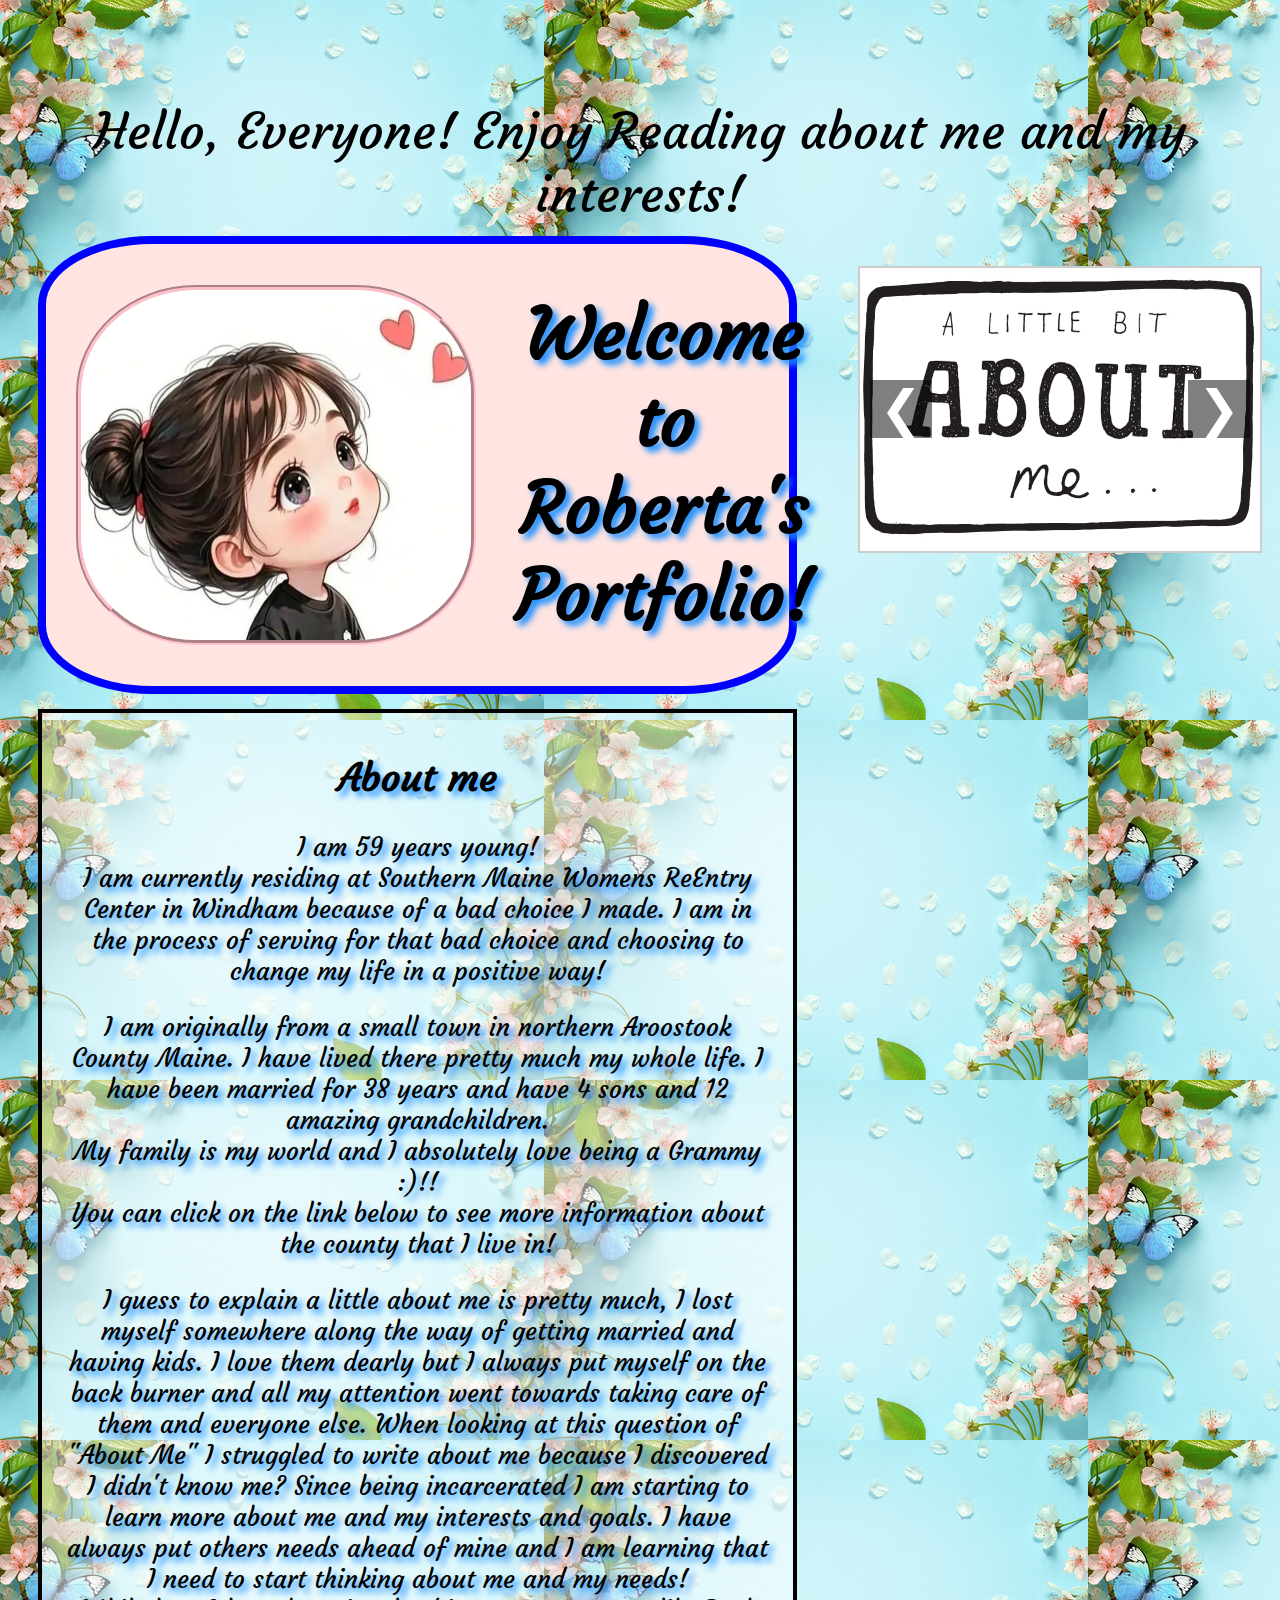
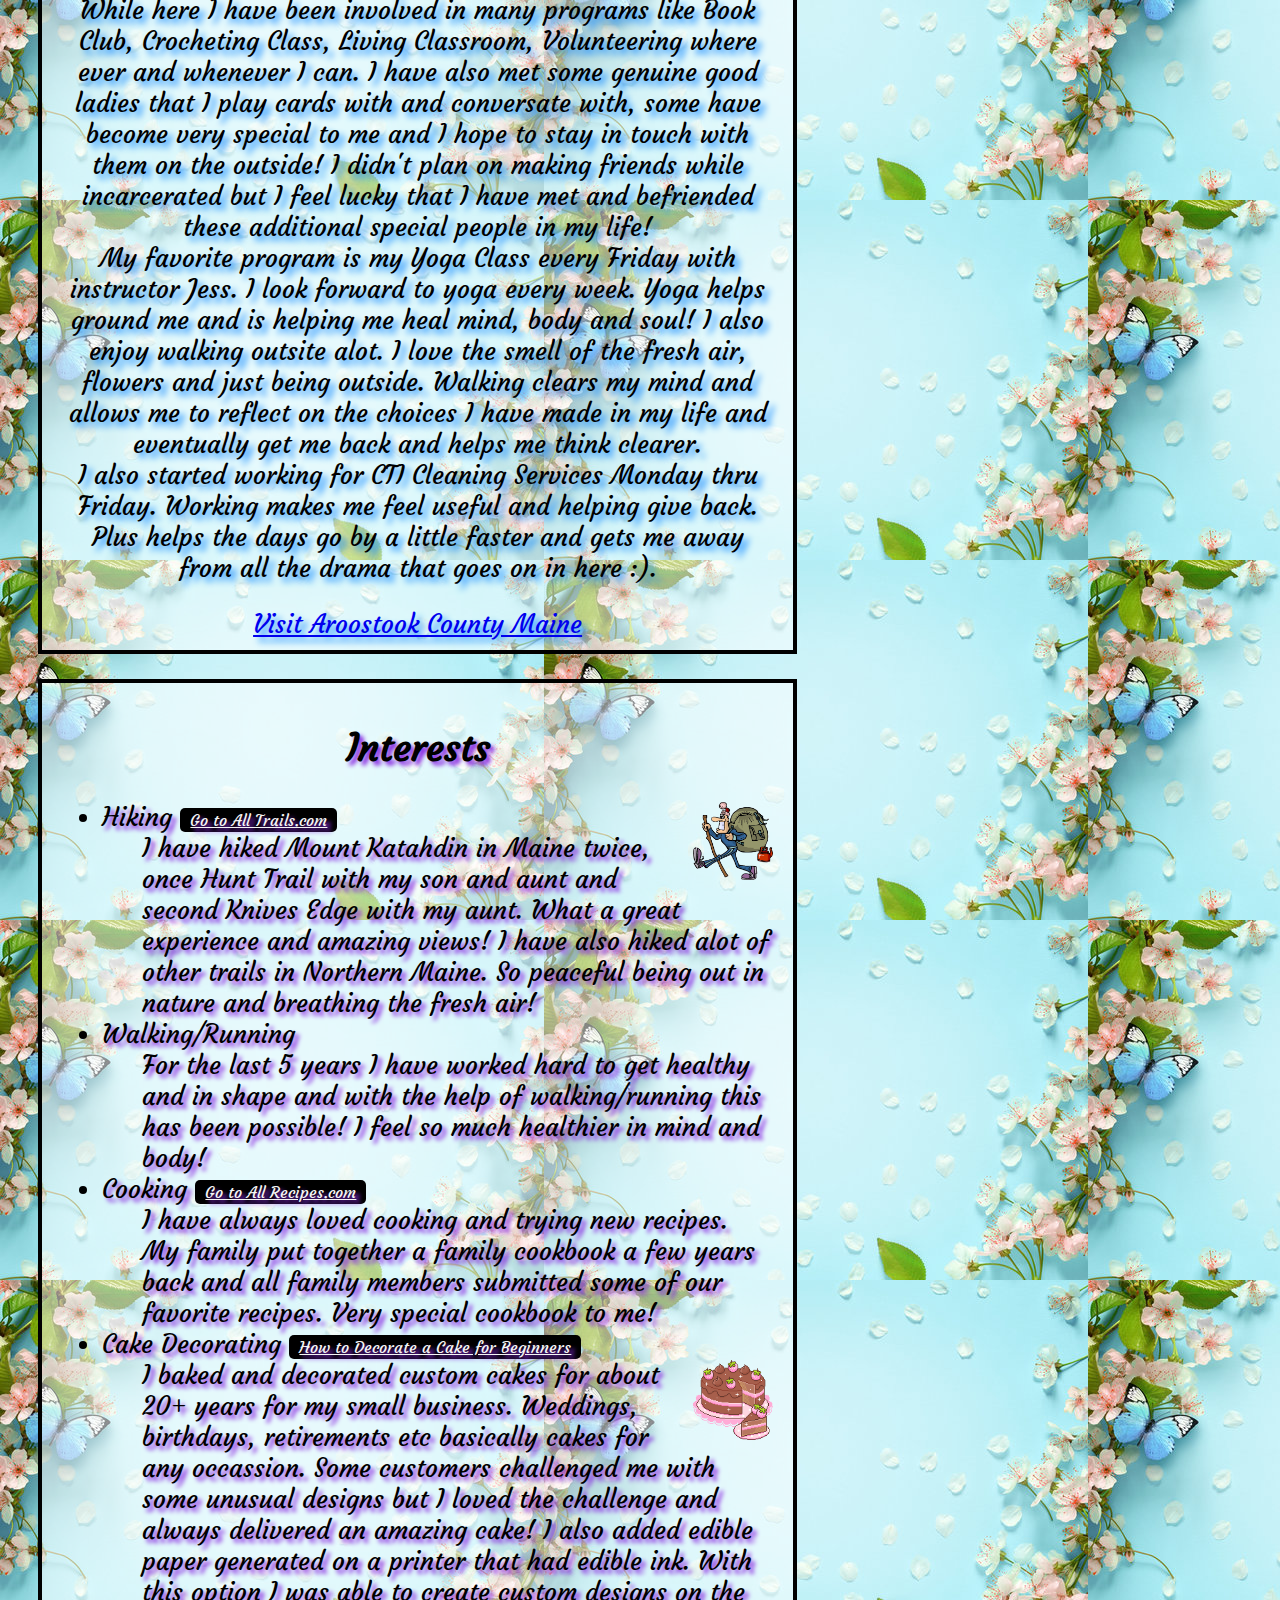
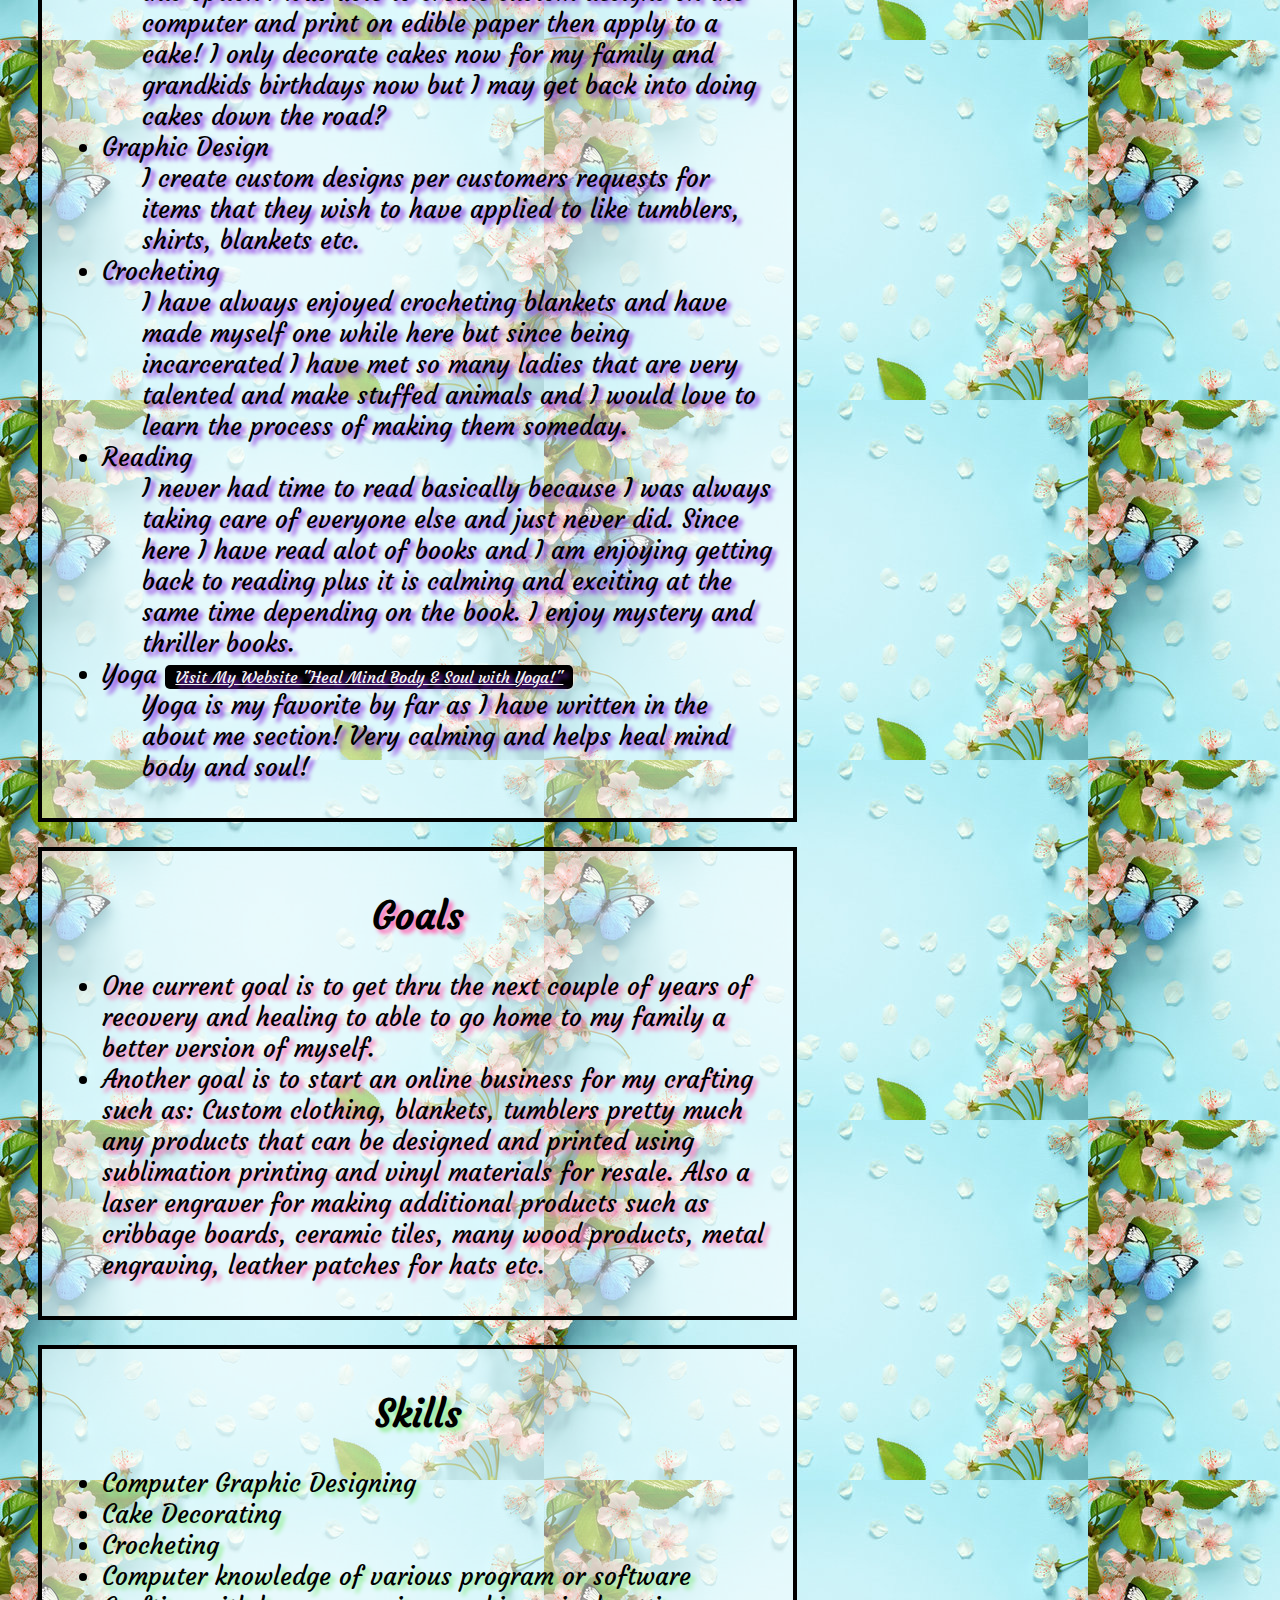
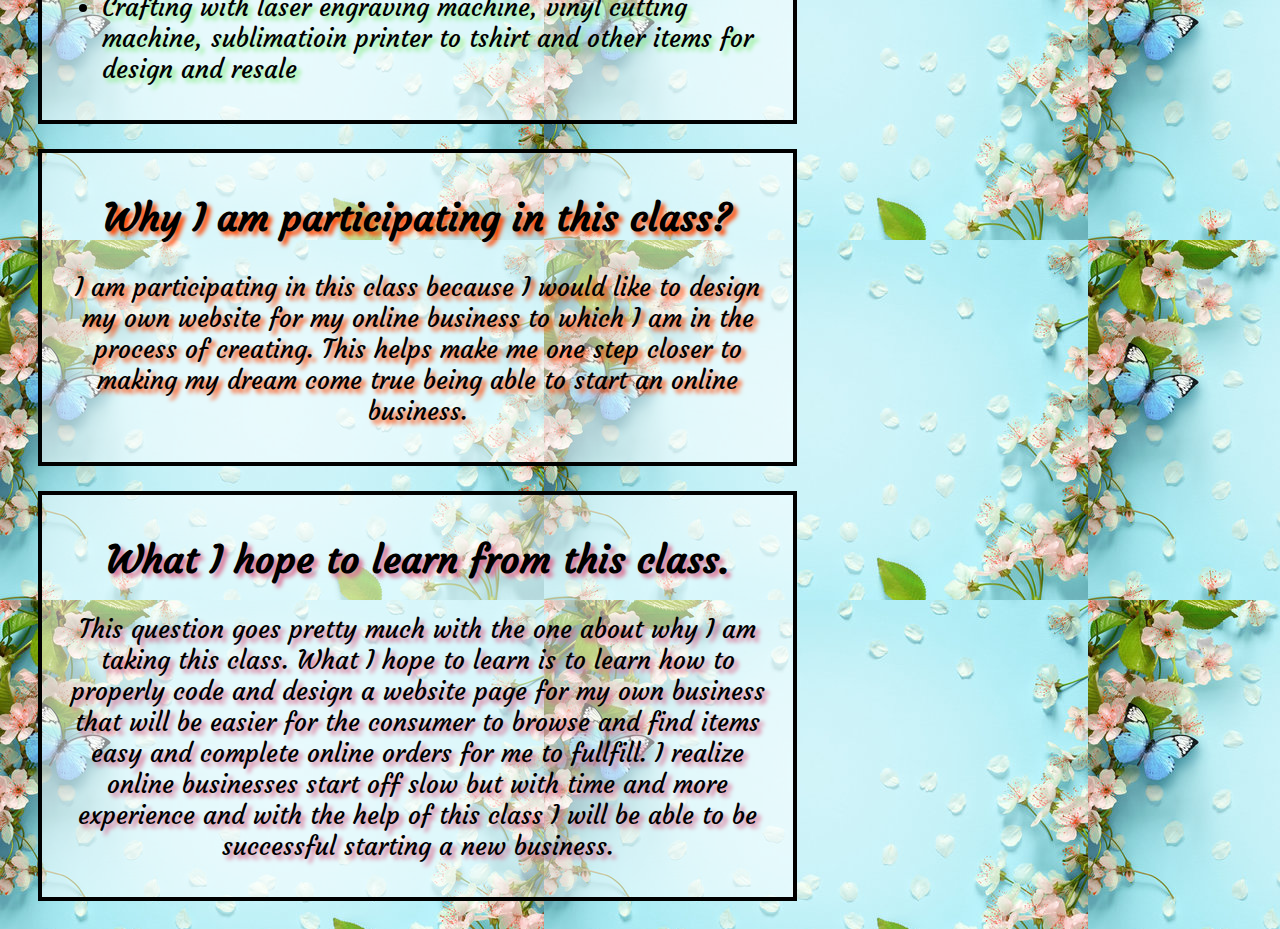
<file: Portfolio Folder/indexp.html>
<!DOCTYPE html>
<html>
<head>
	
	<meta charset="utf-8">
	<meta name="viewport" content="width=device-width, initial-scale=1">

	<link rel="stylesheet"
          href="https://fonts.googleapis.com/css?family=Courgette">

	<title>Roberta's Site</title>
	
	<link rel="stylesheet" href="stylep.css" />
	
<head>
  <meta charset="UTF-8">
  <title>Fade In and Out</title>
  <style>
    .fade-text {
      font-size: 2em;
      animation: fadeInOut 4s infinite;
      text-align: center;
      margin-top: 100px;
    }

    @keyframes fadeInOut {
      0%, 100% {
        opacity: 0;
      }
      50% {
        opacity: 1;
      }

  </style>
</head>
<body>

  <div class="fade-text">Hello, Everyone! Enjoy Reading about me and my interests!</div>

</body>


</head>
<body class="background">


<style>
      body {
        font-family: 'Courgette', serif;
        font-size: 25px;
      }
 </style>
	<body>

<div class="carousel-heading-container">		
  <div class="carousel">
  	<div class="carousel-images">
    	<img src="image/aboutme.jpg" alt="Slide 1" class="active">
   	 	<img src="image/family.jpg" alt="Slide 2">
			<img src="image/family2.jpg" alt="Slide 3">
   	 	<img src="image/grammy.jpg" alt="Slide 4">
   	 	<img src="image/walkingbenefits.jpg" alt="Slide 5">
    	<img src="image/yogabenefits.jpg" alt="Slide 6">
    	<img src="image/knivesedge.png" alt="Slide 7">
    	<img src="image/katahdin.jpg" alt="Slide 8">
    	<img src="image/katahdin2.jpg" alt="Slide 9">
    	<img src="image/crochet.jpg" alt="Slide 10">
    	<img src="image/tumbler.jpg" alt="Slide 11">
    	<img src="image/blanket.jpg" alt="Slide 12">


  </div>
  <button class="prev">&#10094;</button>
  <button class="next">&#10095;</button>
</div>

<script>
    document.addEventListener('DOMContentLoaded', function () {
      const images = document.querySelectorAll('.carousel-images img');
      const prevBtn = document.querySelector('.carousel .prev');
      const nextBtn = document.querySelector('.carousel .next');

      let currentIndex = 0;

      function showImage(index) {
        images.forEach(img => img.classList.remove('active'));
        images[index].classList.add('active');
      }

      prevBtn.addEventListener('click', () => {
        currentIndex = (currentIndex - 1 + images.length) % images.length;
        showImage(currentIndex);
      });

      nextBtn.addEventListener('click', () => {
        currentIndex = (currentIndex + 1) % images.length;
        showImage(currentIndex);
      });
    });
  </script> 
   	

		<main>

			<div class="roberta">
				<div class="container">
					<img src="image/girl.jpg?text=Main+Image" class="main-image" alt="Main image">
					
					<center>
						<h1>Welcome to<br>
						Roberta's Portfolio!</h1>
					</center>
				
					<img class="gif3" src="animated-butterfly-image-0208.gif" alt="Animated Gif">
				</div>	

				<div class="boxes">

					<section class="aboutme">
						<h2>About me</h2>
						<p>
							I am 59 years young!<br>
						I am currently residing at Southern Maine Womens ReEntry Center in Windham because of a bad choice I made. I am in the process of serving for that bad choice and choosing to change my life in a positive way!<br>
						<p>I am originally from a small town in northern Aroostook County Maine. I have lived there pretty much my whole life.  I have been married for 38 years and have 4 sons and 12 amazing grandchildren.<br> My family is my world and I absolutely love being a Grammy :)!!<br> You can click on the link below to see more information about the county that I live in!</p>
						I guess to explain a little about me is pretty much, I lost myself somewhere along the way of getting married and having kids.  I love them dearly but I always put myself on the back burner and all my attention went towards taking care of them and everyone else.  When looking at this question of "About Me" I struggled to write about me because I discovered I didn't know me? Since being incarcerated I am starting to learn more about me and my interests and goals. I have always put others needs ahead of mine and I am learning that I need to start thinking about me and my needs!<br> 
						While here I have been involved in many programs like Book Club, Crocheting Class, Living Classroom, Volunteering where ever and whenever I can. I have also met some genuine good ladies that I play cards with and conversate with, some have become very special to me and I hope to stay in touch with them on the outside! I didn't plan on making friends while incarcerated but I feel lucky that I have met and befriended these additional special people in my life!
						<br>My favorite program is my Yoga Class every Friday with instructor Jess. I look forward to yoga every week. Yoga helps ground me and is helping me heal mind, body and soul! I also enjoy walking outsite alot. I love the smell of the fresh air, flowers and just being outside. Walking clears my mind and allows me to reflect on the choices I have made in my life and eventually get me back and helps me think clearer.<br>
						I also started working for CTI Cleaning Services Monday thru Friday. Working makes me feel useful and helping give back. Plus helps the days go by a little faster and gets me away from all the drama that goes on in here :).<br></p>
					 	
						<a href="https://visitmaine.com/places-to-go/aroostook-county/">Visit Aroostook County Maine</a>
						
					</section>

					<section class="interests">
						<center>
						<h2>Interests</h2></center>
						<ul>
							<img class="gif2" src="animated-hiking-image-0006.gif" alt="Animated Gif">
							<li>Hiking
								<a href="https://www.alltrails.com" class="my-button">Go to All Trails.com</a></li>
									<ul style="list-style-type:none;">
										<li>I have hiked Mount Katahdin in Maine twice, once Hunt Trail with my son and aunt and second Knives Edge with my aunt. What a great experience and amazing views! I have also hiked alot of other trails in Northern Maine. So peaceful being out in nature and breathing the fresh air!</li>
									</ul>
							<li>Walking/Running</li>
								<ul style="list-style-type:none;">
									<li>For the last 5 years I have worked hard to get healthy and in shape and with the help of walking/running this has been possible! I feel so much healthier in mind and body!</li>
								</ul>
							<li>Cooking
								<a href="https://www.allrecipes.com" class="my-button">Go to All Recipes.com</a></li>
								<ul style="list-style-type:none;">
									<li>I have always loved cooking and trying new recipes. My family put together a family cookbook a few years back and all family members submitted some of our favorite recipes. Very special cookbook to me!</li>
								</ul>
							<li>Cake Decorating
								<a href="https://www.sugarspunrun.com/how-to-decorate-cake-beginners/" class="my-button">How to Decorate a Cake for Beginners</a></li>
								<img class="gif" src="animated-cake-image-0057.gif" alt="Animated Gif">
								<ul style="list-style-type:none;">
									<li>I baked and decorated custom cakes for about 20+ years for my small business. Weddings, birthdays, retirements etc basically cakes for any occassion. Some customers challenged me with some unusual designs but I loved the challenge and always delivered an amazing cake! I also added edible paper generated on a printer that had edible ink. With this option I was able to create custom designs on the computer and print on edible paper then apply to a cake! I only decorate cakes now for my family and grandkids birthdays now but I may get back into doing cakes down the road?</li>
								</ul>
							<li>Graphic Design</li>
									<ul style="list-style-type:none;">
										<li>I create custom designs per customers requests for items that they wish to have applied to like tumblers, shirts, blankets etc.</li>
									</ul>
							<li>Crocheting</li>
							   <ul style="list-style-type:none;">
								   <li>I have always enjoyed crocheting blankets and have made myself one while here but since being incarcerated I have met so many ladies that are very talented and make stuffed animals and I would love to learn the process of making them someday.</li>
								 </ul> 
							<li>Reading</li>
								<ul style="list-style-type:none;">
									<li>I never had time to read basically because I was always taking care of everyone else and just never did. Since here I have read alot of books and I am enjoying getting back to reading plus it is calming and exciting at the same time depending on the book. I enjoy mystery and thriller books.</li>
								</ul>
							<li>Yoga
								<a href="../index.html"class="my-button">Visit My Website "Heal Mind Body & Soul with Yoga!"</a></li>
								<ul style="list-style-type:none;">
									<li>Yoga is my favorite by far as I have written in the about me section! Very calming and helps heal mind body and soul!</li>
								</ul>

						</ul>
					</section>	

					<section class="goals">
						<center><h2>Goals</h2></center>
						<ul>
							<li>One current goal is to get thru the next couple of years of recovery and healing to able to go home to my family a better version of myself.</li>
							<li>Another goal is to start an online business for my crafting such as: Custom clothing, blankets, tumblers pretty much any products that can be designed and printed using sublimation printing and vinyl materials for resale. Also a laser engraver for making additional products such as cribbage boards, ceramic tiles, many wood products, metal engraving, leather patches for hats etc.</li>
						</ul>
					</section>

					<section class="skills">
						<center><h2>Skills</h2></center>
						<ul>	
							<li>Computer Graphic Designing</li>
							<li>Cake Decorating</li>
							<li>Crocheting</li>
							<li>Computer knowledge of various program or software</li>
							<li>Crafting with laser engraving machine, vinyl cutting machine, sublimatioin printer to tshirt and other items for design and resale</li>
						</ul>
					</section>

					<section class="whyiam">
						<h2>Why I am participating in this class?</h2>
						<p>I am participating in this class because I would like to design my own website for my online business to which I am in the process of creating. This helps make me one step closer to making my dream come true being able to start an online business.</p>
					</section>

					<section class="whathope">
						<h2>What I hope to learn from this class.</h2>
						<p>This question goes pretty much with the one about why I am taking this class.  What I hope to learn is to learn how to properly code and design a website page for my own business that will be easier for the consumer to browse and find items easy and complete online orders for me to fullfill. I realize online businesses start off slow but with time and more experience and with the help of this class I will be able to be successful starting a new business.</p>
					</section>


				</div>


	

</main>
</body>
</html>
</file>
<file: Portfolio Folder/stylep.css>
html {
}

body {
	background-position: center;
	background-repeat: no-repeat;
	background-size: 100% 100%;
	font-size: 18px;
}

main {
	width: 60%;
	margin-right: auto;
	margin-left: auto;
	margin-bottom: 10px;
	padding: 10px 20px;
}


.boxes {
	display: flex;
	flex-direction: row;
	flex-wrap: wrap;
	align-items: center;
	justify-content: space-evenly;
	gap: 25px;
	margin-top: 15px;

}

.background {
	background:url(image/backgroundspring.jpg);
	background-repeat: repeat; 
	
	
}


.container {
	font-size: 35px;
	text-align: left;
	text-shadow: 5px 5px 6px dodgerblue;
	background: mistyrose;
	border: 8px solid blue;
	border-radius: 15%;

}



.gif3 {
	width:300px;
	height: auto; /*Maintains aspect ratio */
	float: right;
	border: none;
}

.main-image{
	border: 5px pink;
	border-style: groove;
	border-radius: 30%;
	width: 390px;
	height: 350px;
	margin: 30px;
	
	
}


.boxes > section {
	background-color: rgba(255,255,255, 0.5);
	flex: 1 1 500px;
	flex-shrink: 1;

}

.aboutme {
	padding: 10px 20px;
	border: 4px solid black;
	text-shadow: 5px 5px 6px dodgerblue;
	text-align: center;


}

.my-button {
	background-color: black;
	color: whitesmoke;
	padding: 2px 10px;
	font-size: 16px;
	border: none;
	border-radius: 5px;
	cursor: pointer;
}

.my-button:hover {
	background-color: blue;
}

.aboutme:hover h2 {
	background-color: white;
	font-size: 50px;
}

.aboutme:hover  {
	background-color: #f5cfc9;
}



.interests {
	border: 4px solid black;
	padding: 10px 20px;
	text-shadow: 4px 4px 4px blueviolet;	
}


.interests:hover h2 {
	background-color: white;
	font-size: 50px;
}

.interests:hover {
	background-color: #cafac3;
}

.gif {
	width:80px;
	height: auto; /*Maintains aspect ratio */
	float: right;
	border: none;
}

.gif2 {
	width:80px;
	height: auto; /*Maintains aspect ratio */
	float: right;
	border: none;
}

.goals {
	border: 4px solid black;
	padding: 10px 20px;
	text-shadow: 4px 4px 4px hotpink;
}

.goals:hover h2 {
	background-color: white;
	font-size: 50px;
}

.goals:hover {
	background-color: lightskyblue;
}


.skills {
	border: 4px solid black;
	padding: 10px 20px;
	text-shadow: 4px 4px 4px lightgreen;
}

.skills:hover h2 {
	background-color: white;
	font-size: 50px;
}

.skills:hover {
	background-color: lightblue;
}

.whyiam {
	border: 4px solid black;
	padding: 10px 20px;
	text-shadow: 4px 4px 4px orangered;
	text-align: center;
}

.whyiam:hover h2 {
	background-color: white;
	font-size: 50px;
}

.whyiam:hover {
	background-color: lightsalmon;
}

.whathope {
	border: 4px solid black;
	padding: 10px 20px;
	text-shadow: 4px 4px 4px palevioletred;
	text-align: center;
}


.whathope:hover h2 {
	background-color: white;
	font-size: 50px;
}

.whathope:hover {
	background-color: lightpink;
}

.container {
	display: flex;
	align-items: center; /* vertically align image and text */
	gap: 10px; /* adjust as needed */
}
.container-image {
	width: 400px; /* adjust as needed */
	height: auto;
		

}


.carousel-heading-container {
	display: flex;
	align-items: flex-start;
	flex-direction: row-reverse;
	gap: 20px;
}

.carousel {
  position: relative;
  width: 400px;
  height: auto;
  overflow: hidden;
  margin: 40px auto;
  border: 2px solid #ccc;
  position: relative;
}

.carousel-heading {
	max-width: 100px;
}

.carousel-images img {
  width: 100%;
  height: auto;
  display: none;
   
}

.carousel-images img.active {
  display: block;
}

button.prev,
button.next {
  position: absolute;
  top: 50%;
  transform: translateY(-50%);
  background-color: rgba(0,0,0,0.5);
  color: white;
  border: none;
  font-size: 2em;
  cursor: pointer;
  padding: 0 10px;
  z-index: 100;
}

button.prev { left: 10px; }
button.next { right: 10px; }
</file>
